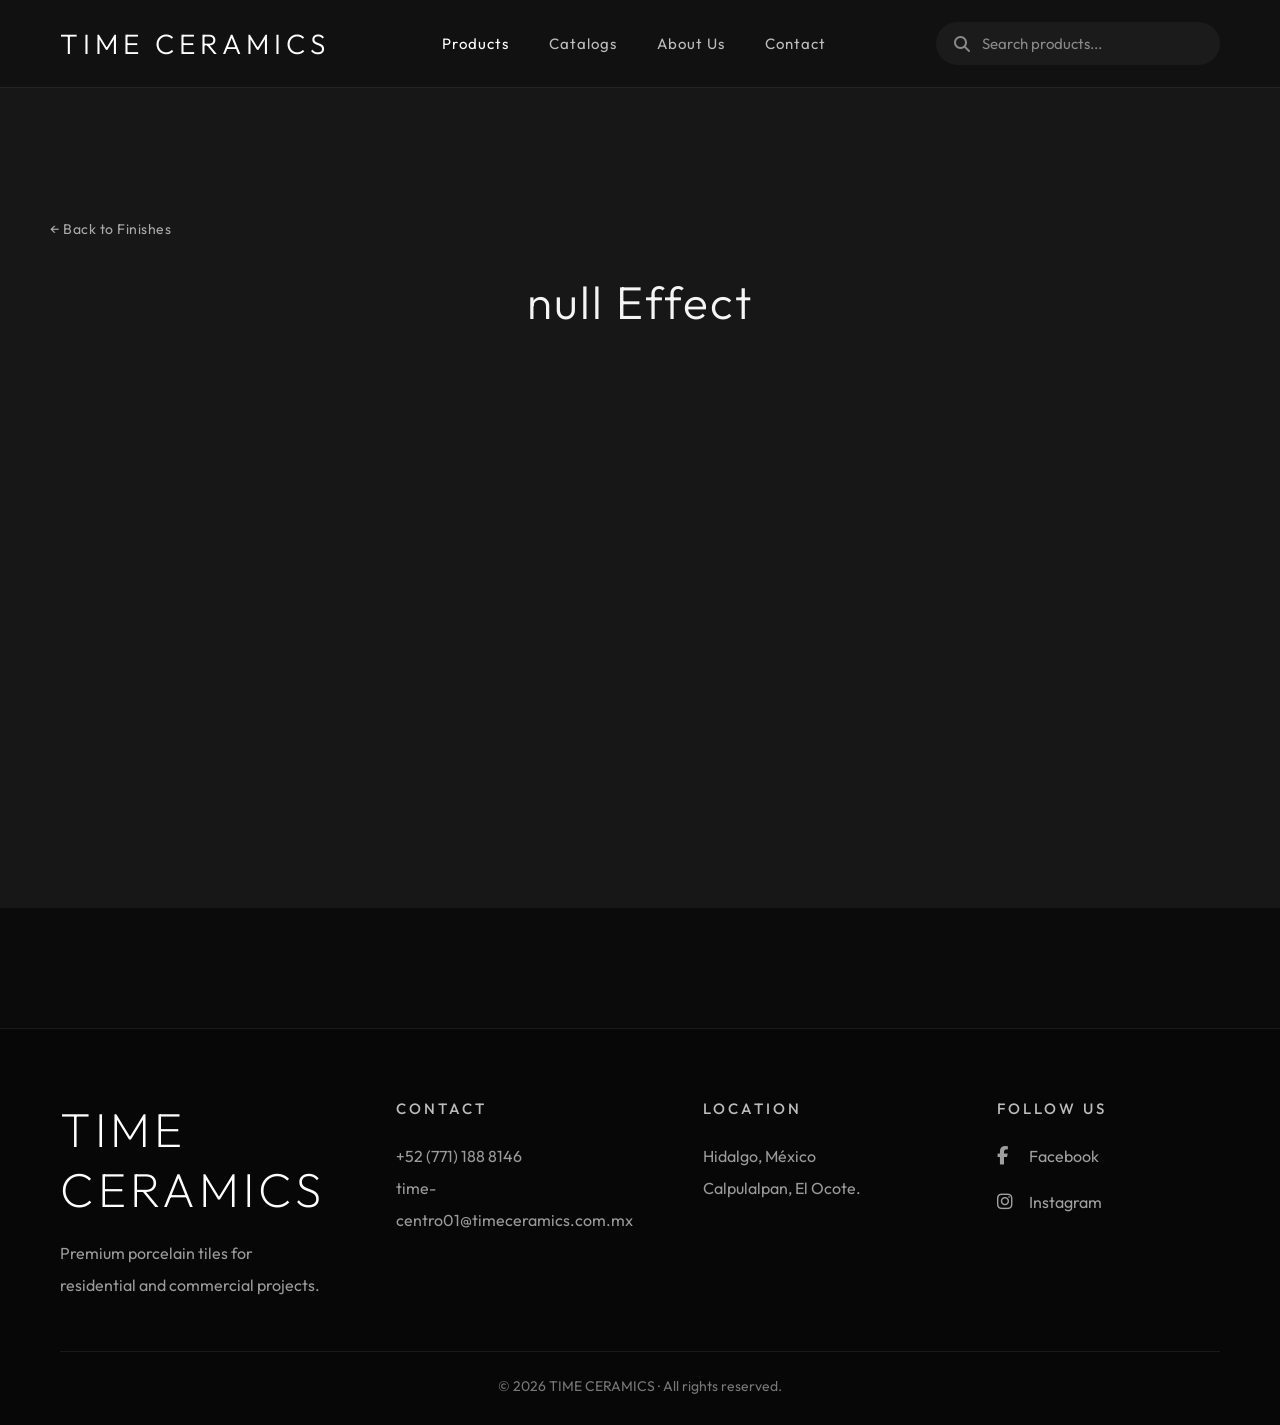
<file: finish.html>
<!DOCTYPE html>
<html lang="es">

<head>

<meta charset="UTF-8">
<meta name="viewport" content="width=device-width, initial-scale=1.0">

<title>TIME CERAMICS</title>

<link rel="preconnect" href="https://fonts.googleapis.com">
<link rel="preconnect" href="https://fonts.gstatic.com" crossorigin>

<link href="https://fonts.googleapis.com/css2?family=Outfit:wght@200;300;400;500;600&display=swap" rel="stylesheet">
<link rel="stylesheet"
href="https://cdnjs.cloudflare.com/ajax/libs/font-awesome/6.7.2/css/all.min.css">
<link rel="stylesheet" href="style.css">

</head>

<body class="producto-page">

<header class="topbar">

    <div class="logo">
        TIME CERAMICS
    </div>

    <nav class="menu">

        <a href="index.html" class="activo">
            Products
        </a>

        <a href="catalogos.html">
            Catalogs
        </a>

        <a href="about.html">
            About Us
        </a>

        <a href="#footer">
            Contact
        </a>

    </nav>

    <div class="buscador">

        <i class="fas fa-search"></i>

        <input
            type="text"
            id="buscar"
            placeholder="Search products...">

    </div>

</header>


    <main>

        <section class="finish-products">

            <div class="container">
                <a href="index.html#finishes" class="back-to-finishes">
                ← Back to Finishes
            </a>

                <h1 id="finishTitle"></h1>

                <p id="finishDescription"></p>

                <div id="finishGallery" class="galeria"></div>

            </div>

        </section>

    </main>


    <script src="productos.js"></script>
    <script src="finish.js"></script>

</body>


<footer class="footer" id="footer">

    <div class="footer-container">

        <div class="footer-col">

            <h2>TIME CERAMICS</h2>

            <p>

                Premium porcelain tiles for residential and commercial projects.

            </p>

        </div>

        <div class="footer-col">

            <h3>CONTACT</h3>

            <p>+52 (771) 188 8146</p>

            <p>time-centro01@timeceramics.com.mx</p>

        </div>

        <div class="footer-col">

            <h3>LOCATION</h3>

            <p>Hidalgo, México</p>

            <p>Calpulalpan, El Ocote.</p>

        </div>

        <div class="footer-col">

            <h3>FOLLOW US</h3>

            <a href="https://www.facebook.com/p/Time-Ceramics-M%C3%A9xico-61569628426588/" target="_blank">

                <i class="fab fa-facebook-f"></i>

                Facebook

            </a>

            <a href="https://www.instagram.com/time.ceramics/" target="_blank">

                <i class="fab fa-instagram"></i>

                Instagram

            </a>

        </div>

    </div>

    <div class="footer-copy">

        © 2026 TIME CERAMICS · All rights reserved.

    </div>

</footer>

</body>

</html>
</file>
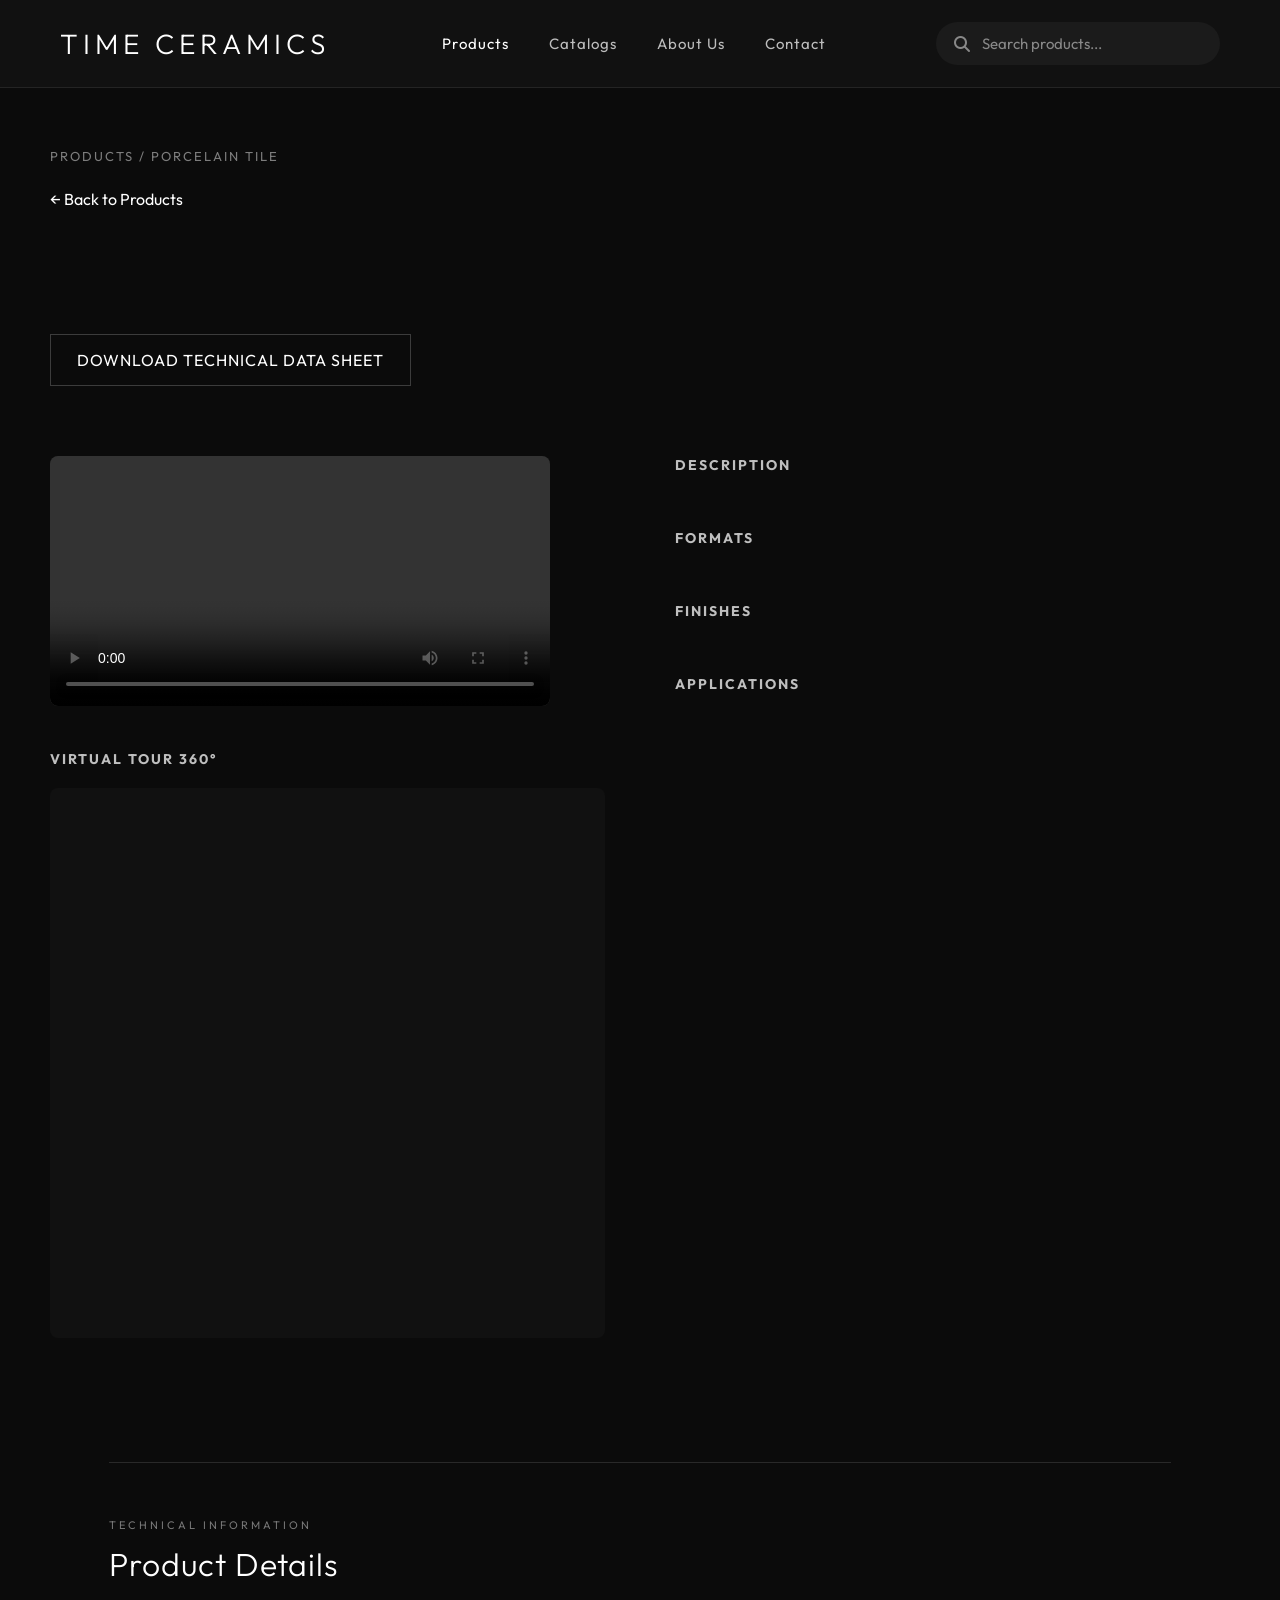
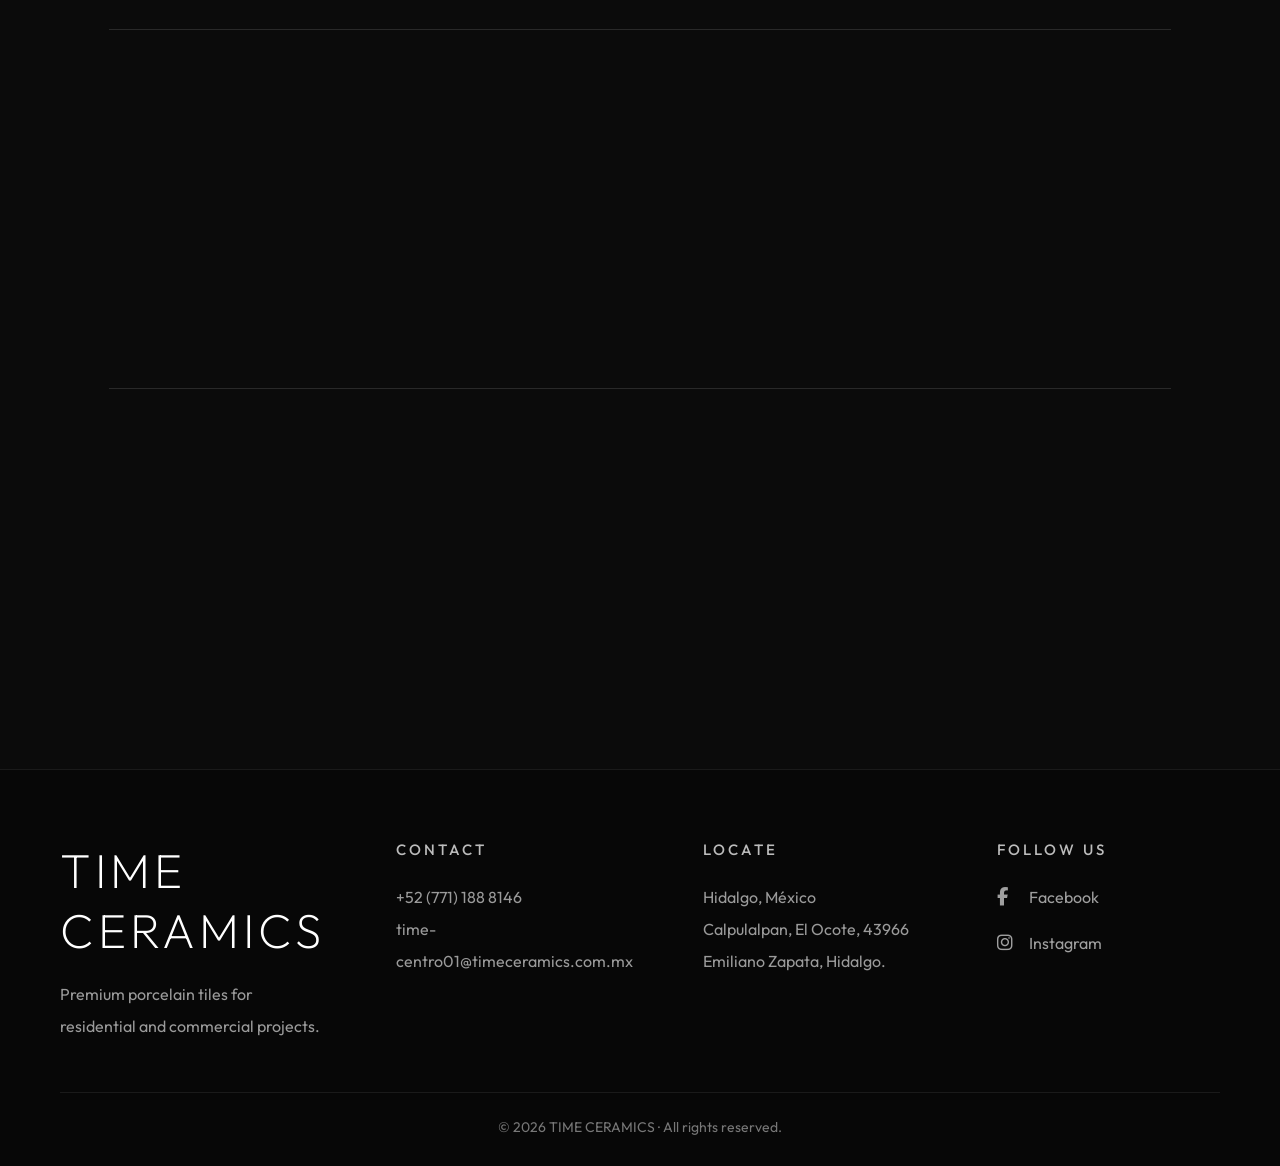
<file: producto.html>
<!DOCTYPE html>
<html lang="es">

<head>

<meta charset="UTF-8">
<meta name="viewport" content="width=device-width, initial-scale=1.0">

<title>TIME CERAMICS</title>

<link rel="preconnect" href="https://fonts.googleapis.com">
<link rel="preconnect" href="https://fonts.gstatic.com" crossorigin>

<link href="https://fonts.googleapis.com/css2?family=Outfit:wght@200;300;400;500;600&display=swap" rel="stylesheet">
<link rel="stylesheet"
href="https://cdnjs.cloudflare.com/ajax/libs/font-awesome/6.7.2/css/all.min.css">
<link rel="stylesheet" href="style.css">

</head>

<body class="producto-page">

<header class="topbar">

    <div class="logo">
        TIME CERAMICS
    </div>

    <nav class="menu">

        <a href="index.html" class="activo">
            Products
        </a>

        <a href="catalogos.html">
            Catalogs
        </a>

        <a href="about.html">
            About Us
        </a>

        <a href="#footer">
            Contact
        </a>

    </nav>

    <div class="buscador">

        <i class="fas fa-search"></i>

        <input
            type="text"
            id="buscar"
            placeholder="Search products...">

    </div>


    

</header>

<main class="producto-luxury">

    <div class="breadcrumb">

        PRODUCTS / PORCELAIN TILE

    </div>
    <a id="backToFinish" class="back-link"></a>

    <h1
        id="nombre"
        class="titulo-producto">
    </h1>

    <section class="hero-producto">

        <img
            id="imagenPrincipal"
            class="imagen-principal">

    </section>

    <div
        id="miniaturas"
        class="miniaturas">
    </div>

    <section class="acciones">

        <a
            id="ficha"
            class="btn-outline"
            target="_blank">

            Download Technical Data Sheet

        </a>

    </section>

    <section class="contenido-producto">

        <div class="col-video">

    <video
        id="video"
        controls>
    </video>

    <div class="tour360">

        <h3>Virtual Tour 360°</h3>

        <iframe
    id="tour360"
    frameborder="0"
    allow="xr-spatial-tracking; gyroscope; accelerometer"
    allowfullscreen
    scrolling="no"
    loading="lazy">
</iframe>

    </div>

</div>

        <div class="col-info">

            <div class="bloque-info">

                <h3>Description</h3>

                <p id="descripcion"></p>

            </div>

            <div class="bloque-info">

                <h3>Formats</h3>

                <ul id="formatos"></ul>

            </div>

            <div class="bloque-info">

                <h3>Finishes</h3>

                <p id="acabado"></p>

            </div>

            
            <div class="bloque-info">

    <h3>APPLICATIONS</h3>

    <div id="applications" class="applications"></div>

</div>



        </div>

    </section>

        <!-- =========================================
         PRODUCT DATA / TECHNICAL INFORMATION
    ========================================== -->

    <section class="product-data-section">

        <div class="product-data-header">

            <span>TECHNICAL INFORMATION</span>

            <h2>Product Details</h2>

        </div>

        <div id="productDataTable" class="product-data-table"></div>

    </section>

</main>

<script src="productos.js"></script>
<script src="producto.js"></script>

<footer class="footer" id="footer">

    <div class="footer-container">

        <div class="footer-col">
            <h2>TIME CERAMICS</h2>
            <p>Premium porcelain tiles for residential and commercial projects.</p>
        </div>

        <div class="footer-col">
            <h3>CONTACT</h3>
            <p>+52 (771) 188 8146</p>
            <p>time-centro01@timeceramics.com.mx</p>
        </div>

        <div class="footer-col">
            <h3>LOCATE</h3>
            <p>Hidalgo, México</p>
            <p>Calpulalpan, El Ocote, 43966 Emiliano Zapata, Hidalgo.</p>
        </div>

         <div class="footer-col">

    <h3>FOLLOW US</h3>

    <a href="https://www.facebook.com/p/Time-Ceramics-M%C3%A9xico-61569628426588/"
       target="_blank">

        <i class="fab fa-facebook-f"></i>
        Facebook

    </a>

    <a href="https://www.instagram.com/time.ceramics/?hl=es"
       target="_blank">

        <i class="fab fa-instagram"></i>
        Instagram

    </a>

</div>

    </div>

    <div class="footer-copy">
        © 2026 TIME CERAMICS · All rights reserved.
    </div>

</footer>

</body>

</html>
</file>
<file: style.css>
/*==================================================
    TIME CERAMICS
    STYLE.CSS
==================================================*/

/* RESET */

*{
    margin:0;
    padding:0;
    box-sizing:border-box;
}

html{
    scroll-behavior:smooth;
}

body{
    font-family:'Outfit',sans-serif;
    background:#f5f5f5;
    color:#222;
}

/* LINKS */

a{
    text-decoration:none;
    color:inherit;
}

/* IMÁGENES */

img{
    display:block;
    width:100%;
}

/* LISTAS */

ul{
    list-style:none;
}

/*==================================================
    HOME
==================================================*/

.topbar{

    position:sticky;
    top:0;

    display:grid;
    grid-template-columns:auto 1fr auto;

    align-items:center;

    padding:22px 60px;

    background:#111;

    border-bottom:1px solid rgba(255,255,255,.08);

    z-index:1000;

}



/*==================================================
    HERO
==================================================*/

.hero{

    height: 1000px;

    display:flex;

    flex-direction:column;

    justify-content:center;

    align-items:center;

    text-align:center;

    background:
    linear-gradient(rgba(0,0,0,.55),rgba(0,0,0,.55)),
    url("images/PORTADA_PRINCIPAL_INTERFAZ.jpg");

    background-size:cover;

    background-position:center;

    color:white;

}

.hero h2{

    font-size:52px;

    font-weight:300;

    letter-spacing:6px;

    margin-bottom:18px;

}

.hero p{

    max-width:750px;

    font-size:18px;

    line-height:1.8;

    opacity:.9;

}

/*==================================================
    GALERÍA
==================================================*/

.galeria{

    max-width:1600px;

    margin:60px auto;

    padding:0 40px;

    display:grid;

    grid-template-columns:repeat(auto-fill,minmax(320px,1fr));

    gap:30px;

}

.card{

    background:#fff;

    border-radius:10px;

    overflow:hidden;

    cursor:pointer;

    transition:.35s;

    box-shadow:0 10px 25px rgba(0,0,0,.08);

}

.card:hover{

    transform:translateY(-8px);

    box-shadow:0 20px 40px rgba(0,0,0,.15);

}

.card img{

    height:260px;

    object-fit:cover;

    transition:.35s;

}

.card:hover img{

    transform:scale(1.04);

}

.card h3{

    padding:22px;

    text-align:center;

    font-size:22px;

    font-weight:400;

}

/*==================================================
    PRODUCTO
==================================================*/

.producto-page{

    background:#0b0b0b;

    color:#ffffff;

    font-family:'Outfit',sans-serif;

}

.producto-luxury{

    max-width:1400px;

    margin:auto;

    padding:60px 50px 100px;

}


.volver{

    color:#bcbcbc;

    transition:.3s;

}

.volver:hover{

    color:white;

}

.breadcrumb{

    color:#7d7d7d;

    font-size:13px;

    letter-spacing:2px;

    text-transform:uppercase;

    margin-bottom:25px;

}

.titulo-producto{

    color:white;

    font-size:80px;

    font-weight:200;

    line-height:1;

    margin-bottom:40px;

}

/*==================================================
    IMAGEN PRINCIPAL
==================================================*/

.hero-producto{

    margin-bottom:35px;

}

.imagen-principal{

    width:100%;

    max-height:820px;

    object-fit:cover;

    border-radius:8px;

}

.miniaturas{

    display:flex;

    gap:15px;

    flex-wrap:wrap;

    margin:30px 0 50px;

}

.miniatura{

    width:140px;

    height:100px;

    object-fit:cover;

    border-radius:6px;

    border:1px solid rgba(255,255,255,.15);

    cursor:pointer;

    transition:.3s;

    box-shadow:0 8px 20px rgba(0,0,0,.35);

}

.miniatura:hover{

    border-color:white;

    transform:translateY(-4px);

}

/*==================================================
    BOTONES
==================================================*/

.acciones{

    display:flex;

    gap:18px;

    flex-wrap:wrap;

    margin-bottom:70px;

}

.btn-outline{

    padding:15px 26px;

    color:white;

    border:1px solid rgba(255,255,255,.2);

    background:transparent;

    transition:.3s;

    text-transform:uppercase;

    letter-spacing:1px;

}

.btn-outline:hover{

    background:white;

    color:black;

}

/*==================================================
    CONTENIDO
==================================================*/

.contenido-producto{

    display:grid;

    grid-template-columns:1fr 1fr;

    gap:70px;

    align-items:start;

}

.col-video video{

    width:100%;

    max-width:500px;

    border-radius:8px;

    background:#111;

}

.col-info{

    display:flex;

    flex-direction:column;

    gap:40px;

}

.bloque-info h3{

    color:#bfbfbf;

    font-size:14px;

    letter-spacing:2px;

    text-transform:uppercase;

    margin-bottom:15px;

}

.bloque-info p{

    color:#f0f0f0;

    font-size:20px;

    line-height:1.9;

}

#formatos{

    display:flex;

    gap:40px;

    flex-wrap:wrap;

    list-style:none;

    padding:0;

}

.formato-figura{

    width:70px;

    border:1px solid #fff;

    margin-bottom:15px;

}

.formato-card p{

    color:white;

    font-size:18px;

    letter-spacing:1px;

}

#formatos li{

    color:#f0f0f0;

    padding:12px 0;

    border-bottom:1px solid rgba(255,255,255,.08);

}

.footer{

    margin-top:120px;

    background:#070707;

    border-top:1px solid rgba(255,255,255,.08);

    padding:70px 60px 30px;

}

.footer-container{

    max-width:1400px;

    margin:auto;

    display:grid;

    grid-template-columns:repeat(4,1fr);

    gap:70px;

    align-items:start;

}

.footer-col h2{

    color:#ffffff;

    font-size:48px;

    font-weight:200;

    letter-spacing:4px;

    margin-bottom:18px;

}

.footer-col h3{

    color:#bcbcbc;

    font-size:15px;

    font-weight:500;

    letter-spacing:3px;

    margin-bottom:22px;

}

.footer-col p{

    color:#9a9a9a;

    font-size:16px;

    line-height:2;

}

.footer a{

    color:#9f9f9f;

    text-decoration:none;

    line-height:2;

    transition:.3s;

}

.footer a:hover{

    color:white;

}

.footer-copy{

    margin-top:50px;

    padding-top:25px;

    border-top:1px solid rgba(255,255,255,.08);

    text-align:center;

    color:#777;

    font-size:14px;

}

@media (max-width:900px){

    .footer-container{

        grid-template-columns:1fr;

        gap:40px;

    }

}

/*=========================================
    RECORRIDO VIRTUAL
=========================================*/

.tour360{

    margin-top:40px;

}

.tour360 h3{

    color:#bfbfbf;

    font-size:14px;

    letter-spacing:2px;

    text-transform:uppercase;

    margin-bottom:20px;

}

#tour360{

    width:100%;

    height:550px;

    border:none;

    border-radius:8px;

    background:#111;

}


.footer-col a{

    display:flex;

    align-items:center;

    gap:12px;

    color:#9f9f9f;

    margin-top:14px;

    transition:.3s;

}

.footer-col a:hover{

    color:#ffffff;

    transform:translateX(6px);

}

.footer-col i{

    width:20px;

    font-size:18px;

}

/*==========================
LOGO
==========================*/

.logo{

    color:white;

    font-size:28px;

    font-weight:300;

    letter-spacing:5px;

}

/*==========================
MENU
==========================*/

.menu{

    display:flex;

    justify-content:center;

    align-items:center;

    gap:40px;

}

.menu a{

    color:#bdbdbd;

    font-size:15px;

    letter-spacing:1px;

    transition:.3s;

}

.menu a:hover{

    color:white;

}

.menu .activo{

    color:white;

}

/*==========================
BUSCADOR
==========================*/

.buscador{

    display:flex;

    align-items:center;

    gap:12px;

    background:#1b1b1b;

    padding:12px 18px;

    border-radius:40px;

}

.buscador i{

    color:#888;

}

.buscador input{

    background:transparent;

    border:none;

    outline:none;

    color:white;

    width:220px;

    font-family:'Outfit',sans-serif;

    font-size:15px;

}

.buscador input::placeholder{

    color:#888;

}

/*====================================
CATALOGS
====================================*/

.hero-catalogos{

    height:280px;

    background:#111;

    display:flex;

    flex-direction:column;

    justify-content:center;

    align-items:center;

    text-align:center;

    color:rgb(254, 254, 254);

}

.hero-catalogos h1{

    font-size:60px;

    font-weight:200;

    letter-spacing:6px;

    margin-bottom:20px;

}

.hero-catalogos p{

    max-width:700px;

    color:#5f5f5f;

    font-size:18px;

}

.catalogos-grid{

    max-width:1400px;

    margin:80px auto;

    padding:0 40px;

}

.catalogo-card{

    display:grid;

    grid-template-columns:520px 1fr;

    align-items:center;

    gap:80px;

    padding:70px;

    border-radius:18px;

    background:white;

    overflow:hidden;

}
.catalogo-card:hover{

    transform:translateY(-8px);

}

.catalogo-card img{

    height:380px;

    object-fit:cover;

}

.catalogo-info{

    padding:40px;

}

.catalogo-info h2{

    font-size:36px;

    font-weight:300;

    margin-bottom:15px;

}

.catalogo-info p{

    color:#666;

    line-height:1.8;

    margin-bottom:30px;

}

.catalogo-botones{

    display:flex;

    gap:20px;

}

.catalogo-mockup{

    position:relative;

    height:650px;

    display:flex;

    justify-content:center;

    align-items:center;

    perspective:1800px;

}

.catalogo-portada{

    position:relative;

    width:310px;

    z-index:5;

    border-radius:10px;

    transform:

        rotateY(-24deg)

        rotateZ(-2deg)

        translateY(-10px);

    box-shadow:

        0 45px 90px rgba(0,0,0,.45),

        0 20px 30px rgba(0,0,0,.25);

    transition:.5s;

}

.catalogo-card:hover .catalogo-portada{

    transform:

        rotateY(-12deg)

        rotateZ(0deg)

        translateY(-25px)

        scale(1.03);

}

.catalogo-shadow{

    position:absolute;

    width:280px;

    height:40px;

    background:rgba(0,0,0,.45);

    border-radius:50%;

    filter:blur(18px);

    bottom:70px;

}

.catalogo-etiqueta{

    display:inline-block;

    color:#9a9a9a;

    letter-spacing:3px;

    font-size:13px;

    margin-bottom:20px;

}

.catalogo-info h2{

    font-size:52px;

    font-weight:200;

    margin-bottom:25px;

}

.catalogo-info p{

    font-size:19px;

    line-height:1.9;

    color:#666;

    max-width:620px;

}


.marble-base{

    position:absolute;

    width:430px;

    height:520px;

    border-radius:22px;

    background:

        linear-gradient(rgba(0,0,0,.45),rgba(0,0,0,.45)),

        url("images/black_marble.jpg");

    background-size:cover;

    background-position:center;

    box-shadow:

        inset 0 0 120px rgba(255,255,255,.08),

        0 40px 80px rgba(0,0,0,.30);

}


.catalogo-botones{

    display:flex;
    gap:18px;
    margin-top:35px;

}

.catalogo-botones .btn-outline{

    display:inline-flex;
    align-items:center;
    justify-content:center;

    padding:15px 34px;

    border:1px solid #111;

    color:#111;

    letter-spacing:2px;

    font-size:13px;

    transition:.35s;

}

.catalogo-botones .btn-outline:hover{

    background:#111;

    color:#fff;

    transform:translateY(-2px);

}


/*====================================
APPLICATIONS
====================================*/

.applications{

    display:grid;
    grid-template-columns:repeat(4,1fr);
    gap:18px;

}

.app-item{

    display:flex;
    flex-direction:column;

    align-items:center;

    justify-content:center;

    gap:14px;

    padding:24px 18px;

    border:1px solid rgba(255,255,255,.08);

    border-radius:10px;

    transition:.35s;

}

.app-item:hover{

    transform:translateY(-5px);

    border-color:#c8a96b;

    background:rgba(255,255,255,.02);

}

.app-item i{

    font-size:30px;

    color:#c8a96b;

}

.app-item span{

    color:#d9d9d9;

    font-size:15px;

    text-align:center;

}



/*====================================
ABOUT US - HERO
====================================*/

.hero-about{

    height:100vh;

    background:
    linear-gradient(rgba(0,0,0,.45),rgba(0,0,0,.55)),
    url("images/about-hero.jpg");

    background-size:cover;
    background-position:center;

    display:flex;
    justify-content:center;
    align-items:center;

    text-align:center;

    color:white;

}

.hero-about-content{

    max-width:900px;
    padding:40px;

}

.hero-label{

    display:inline-block;

    letter-spacing:4px;

    color:#c8c8c8;

    font-size:14px;

    margin-bottom:20px;

}

.hero-about h1{

    font-size:82px;

    font-weight:200;

    letter-spacing:8px;

    margin-bottom:20px;

}

.hero-about h2{

    font-size:38px;

    font-weight:300;

    line-height:1.4;

    margin-bottom:30px;

}

.hero-about p{

    font-size:20px;

    line-height:1.9;

    color:#dddddd;

    max-width:700px;

    margin:auto auto 45px;

}


.about-story{

    max-width:1400px;
    margin:180px auto;
    display:grid;
    grid-template-columns:1.2fr 1fr;
    gap:90px;
    align-items:center;

}

.story-image img{

    width:100%;
    display:block;
    border-radius:4px;

}

.story-content{

    color:white;

}

.section-tag{

    letter-spacing:5px;
    font-size:.75rem;
    color:#bca36d;

}

.story-content h2{

    font-size:3rem;
    font-weight:300;
    margin:20px 0 35px;

}

.story-content p{

    color:#bcbcbc;
    line-height:2;
    font-size:1.05rem;
    margin-bottom:25px;

}


/*==========================
MISSION & VISION
==========================*/

.mission-section{

    max-width:1400px;
    margin:140px auto;
    padding:0 8%;

    display:grid;
    grid-template-columns:repeat(2,1fr);
    gap:70px;

}

.mission-card{

    border-top:1px solid rgba(255,255,255,.15);

    padding-top:40px;

}

.small-title{

    color:#c8a76b;

    letter-spacing:4px;

    font-size:12px;

    text-transform:uppercase;

}

.mission-card h2{

    font-size:48px;

    font-weight:300;

    margin:18px 0 30px;

    color:white;

}

.mission-card p{

    color:#b8b8b8;

    font-size:19px;

    line-height:2;

    max-width:520px;

}

/*==========================
WHY CHOOSE US
==========================*/

.why-section{

    max-width:1400px;

    margin:160px auto;

    padding:0 8%;

}

.section-title{

    text-align:center;

    margin-bottom:80px;

}

.section-title span{

    color:#c8a76b;

    letter-spacing:4px;

    text-transform:uppercase;

    font-size:12px;

}

.section-title h2{

    font-size:62px;

    font-weight:300;

    margin-top:20px;

    color:white;

}

.why-grid{

    display:grid;

    grid-template-columns:repeat(4,1fr);

    gap:35px;

}

.why-card{

    background:#3b3b3b;

    border:1px solid rgba(255,255,255,.08);

    border-radius:20px;

    padding:45px 35px;

    transition:.35s;

}

.why-card:hover{

    transform:translateY(-10px);

    border-color:#c8a76b;

}

.why-card i{

    font-size:42px;

    color:#fff;

    margin-bottom:25px;

}

.why-card h3{

    color:white;

    font-size:26px;

    font-weight:400;

    margin-bottom:18px;

}

.why-card p{

    color:#ffffff;

    line-height:1.9;

    font-size:17px;

}


/*==============================
COMPANY IN NUMBERS
==============================*/

.stats-section{

    max-width:1500px;

    margin:180px auto;

    padding:0 8%;

    text-align:center;

}

.stats-header span{

    color:#c8a76b;

    letter-spacing:4px;

    text-transform:uppercase;

    font-size:12px;

}

.stats-header h2{

    font-size:64px;

    font-weight:300;

    color:white;

    margin:20px 0 90px;

}

.stats-grid{

    display:grid;

    grid-template-columns:repeat(4,1fr);

    gap:40px;

}

.stat-card{

    padding:50px 20px;

    border:1px solid rgba(255,255,255,.08);

    border-radius:20px;

    background:#111;

    transition:.35s;

}

.stat-card:hover{

    transform:translateY(-10px);

    border-color:#c8a76b;

}

.stat-card h3{

    font-size:78px;

    font-weight:300;

    color:#c8a76b;

    margin-bottom:15px;

}

.stat-card p{

    color:#bfbfbf;

    font-size:18px;

    letter-spacing:1px;

}


/*=========================
DESIGN GALLERY
=========================*/

.gallery-about{

    max-width:1500px;
    margin:140px auto;
    padding:0 60px;

}

.gallery-masonry{

    display:grid;

    grid-template-columns:repeat(3,1fr);

    grid-auto-rows:280px;

    gap:22px;

}

.gallery-item{

    position:relative;

    overflow:hidden;

    border-radius:12px;

    cursor:pointer;

}

.gallery-item.large{

    grid-row:span 2;

}

.gallery-item.wide{

    grid-column:span 2;

}

.gallery-item img{

    width:100%;

    height:100%;

    object-fit:cover;

    transition:.6s;

}

.gallery-item:hover img{

    transform:scale(1.08);

}

.overlay{

    position:absolute;

    inset:0;

    background:linear-gradient(
        transparent,
        rgba(0,0,0,.65)
    );

    display:flex;

    align-items:flex-end;

    padding:30px;

    opacity:0;

    transition:.35s;

}

.gallery-item:hover .overlay{

    opacity:1;

}

.overlay h3{

    color:white;

    font-size:26px;

    font-weight:300;

    letter-spacing:2px;

}




.manufacturing{

    padding:120px 8%;
    background:#0b0b0b;

}

.section-title{

    text-align:center;
    max-width:850px;
    margin:auto auto 70px;

}

.section-title span{

    color:#b89c5d;
    letter-spacing:4px;
    font-size:13px;
    text-transform:uppercase;

}

.section-title h2{

    color:white;
    font-size:56px;
    font-weight:300;
    margin:18px 0;

}

.section-title p{

    color:#bdbdbd;
    line-height:1.9;
    font-size:18px;

}

.manufacturing-grid{

    display:grid;
    grid-template-columns:repeat(3,1fr);
    gap:30px;

}

.process-card{

    background:#111;
    overflow:hidden;
    border-radius:8px;
    transition:.4s;

}

.process-card img{

    width:100%;
    height:420px;
    object-fit:cover;
    transition:.5s;

}

.process-card:hover img{

    transform:scale(1.05);

}

.process-info{

    padding:28px;

}

.process-info h3{

    color:white;
    margin-bottom:12px;

}

.process-info p{

    color:#999;
    line-height:1.8;

}

.process-card:hover{

    transform:translateY(-8px);

}


.certifications{

    padding:120px 8%;
    background:#050505;

}

.certifications-grid{

    display:grid;
    grid-template-columns:repeat(2,1fr);
    gap:40px;
    max-width:900px;
    margin:70px auto 0;

}

.cert-card{

    background:#111;
    border:1px solid #202020;
    border-radius:10px;

    padding:45px;

    text-align:center;

    transition:.4s;

}

.cert-card img{

    width:90px;

    display:block;

    margin:0 auto 30px;

}

.cert-card h3{

    color:white;
    font-size:28px;
    font-weight:400;

}

.cert-card p{

    color:#999;
    margin-top:18px;
    line-height:1.8;

}

.cert-card:hover{

    transform:translateY(-8px);

    border-color:#b89c5d;

    box-shadow:0 20px 50px rgba(0,0,0,.45);

}






/*=========================================
COLLECTIONS
=========================================*/

.collections-home{

    padding:120px 40px;

    background:#f7f7f7;

}

.collections-home h2{

    font-size:44px;

    font-weight:300;

    text-align:center;

    margin-bottom:60px;

}

#collectionsGrid{

    max-width:1500px;

    margin:auto;

    display:grid;

    grid-template-columns:repeat(2,1fr);

    gap:40px;

}



/*=========================================
COLLECTION CARD
=========================================*/

.collection-card{

    background:#fff;

    overflow:hidden;

    border-radius:16px;

    transition:.4s;

    cursor:pointer;

    box-shadow:0 20px 45px rgba(0,0,0,.08);

}

.collection-card:hover{

    transform:translateY(-10px);

    box-shadow:0 30px 60px rgba(0,0,0,.15);

}

.collection-card img{

    width:100%;

    height:420px;

    object-fit:cover;

    transition:.5s;

}

.collection-card:hover img{

    transform:scale(1.04);

}

.collection-content{

    padding:35px;

}

.collection-content h3{

    font-size:34px;

    font-weight:300;

    margin-bottom:15px;

}

.collection-content p{

    color:#666;

    line-height:1.8;

    font-size:18px;

}




/*=========================================
FINISHES
=========================================*/

.finishes-home {
    background: #171717;
    padding: 150px 40px 170px;
}

.cards-grid{

    display:flex;
    grid-template-columns: repeat(4, 250px);
    justify-content: center;
    gap: 14px;
}

.finishes-section .container{
    max-width: 1200px;
    margin: 0 auto;
}
.finishes-section h2,
.finishes-section .section-description{
    text-align: center;
}

.finishes-section h2{
    margin-bottom: 10px;
    font-size: 40px;
}

.finishes-section .section-description{
    margin-bottom: 40px;
}
.finishes-home h2 {
    color: #fff;
}
.finishes-home .section-description {
    color: #aaa;
}
.section-description{

    color:#b9b9b9;
    margin-bottom:45px;

}

.finish-card {
    width: 220px;
    height: 300px;
    border-radius: 10px;
    overflow: hidden;
    position: relative;
    cursor: pointer;
}

.finish-card img {
    width: 100%;
    height: 100%;
    object-fit: cover;
    display: block;
}

.finish-card:hover img{

    transform:scale(1.08);

}

.finish-overlay {
    position: absolute;
    left: 0;
    right: 0;
    bottom: 0;

    padding: 25px 22px;

    background: linear-gradient(
        transparent,
        rgba(0,0,0,0.75)
    );

    color: white;

    display: flex;
    justify-content: space-between;
    align-items: flex-end;
}

.finish-overlay h3 {
    margin: 0;
    font-size: 20px;
    font-weight: 400;
}

.finish-overlay p {
    margin: 5px 0 0;
    font-size: 13px;
    opacity: 0.75;
}

.finish-overlay i {
    font-size: 16px;
}

.finish-card:hover{

    transform:translateY(-8px);

    box-shadow:0 25px 50px rgba(0,0,0,.18);

}

.finish-card:hover i{

    transform:translateX(6px);

}

#finishesGrid {
    display: flex;
    justify-content: center;
    gap: 16px;
    margin-top: 30px;
}




/*=========================================*
FORMATS
*=========================================*/

.formats-section {
    background: #fff;
    padding: 120px 40px;
}

.formats-section h2 {
    text-align: center;
    font-size: 40px;
    font-weight: 500;
    color: #111;
    margin-bottom: 12px;
}

.formats-section .section-description {
    text-align: center;
    color: #888;
    margin-bottom: 70px;
}

.formats-grid {
    display: flex;
    justify-content: center;
    gap: 40px;
    flex-wrap: wrap;
}

.format-card {
    width: 350px;
    text-align: center;
}

.format-image {
    width: 100%;
    height: 400px;
    overflow: hidden;
    border-radius: 6px;
    background: #eee;
}

.format-image img {
    width: 100%;
    height: 100%;
    object-fit: cover;
    display: block;
    transition: transform .4s ease;
}

.format-card:hover .format-image img {
    transform: scale(1.05);
}

.format-card h3 {
    margin-top: 12px;
    font-size: 14px;
    font-weight: 400;
    color: #222;
}


.formats-grid {
    display: flex;
    justify-content: center;
    gap: 18px;
    flex-wrap: wrap;
}



/* =========================================================
   FINISH PRODUCTS — CATÁLOGO PREMIUM
   ========================================================= */

.finish-products {
    background: #171717;
    min-height: calc(100vh - 80px);
    padding: 130px 50px 120px;
    color: #fff;
}


/* CONTENEDOR */

.finish-products .container {
    max-width: 1400px;
    margin: 0 auto;
}


/* =========================================================
   TÍTULO
   ========================================================= */

#finishTitle {
    margin: 0;
    text-align: center;

    font-size: 46px;
    font-weight: 300;
    letter-spacing: 2px;

    color: #f5f5f5;
}


/* =========================================================
   DESCRIPCIÓN
   ========================================================= */

#finishDescription {
    max-width: 650px;
    margin: 18px auto 65px;

    text-align: center;

    font-size: 15px;
    line-height: 1.7;
    font-weight: 300;

    color: #999;
}


/* =========================================================
   GALERÍA
   ========================================================= */

#finishGallery {
    display: grid;

    grid-template-columns: repeat(4, minmax(0, 1fr));

    gap: 24px;

    width: 100%;
}


/* =========================================================
   TARJETA
   ========================================================= */

#finishGallery .card {
    position: relative;

    overflow: hidden;

    background: #202020;

    border-radius: 12px;

    cursor: pointer;

    transition:
        transform 0.45s ease,
        box-shadow 0.45s ease,
        background 0.45s ease;
}


/* =========================================================
   IMAGEN
   ========================================================= */

#finishGallery .card img {
    display: block;

    width: 100%;
    height: 360px;

    object-fit: cover;

    transition:
        transform 0.7s cubic-bezier(.2,.7,.2,1),
        filter 0.5s ease;
}


/* =========================================================
   NOMBRE DEL PRODUCTO
   ========================================================= */

#finishGallery .card h3 {
    margin: 0;

    padding: 20px 22px 23px;

    background: #202020;

    color: #f2f2f2;

    font-size: 17px;
    font-weight: 400;

    letter-spacing: 0.5px;

    transition: color 0.3s ease;
}


/* =========================================================
   HOVER DE TARJETA
   ========================================================= */

#finishGallery .card:hover {
    transform: translateY(-8px);

    box-shadow:
        0 25px 55px rgba(0, 0, 0, 0.45);
}


/* ZOOM DE IMAGEN */

#finishGallery .card:hover img {
    transform: scale(1.06);

    filter: brightness(0.9);
}


/* TÍTULO AL HACER HOVER */

#finishGallery .card:hover h3 {
    color: #ffffff;
}


/* =========================================================
   EFECTO DE LUZ SOBRE LA IMAGEN
   ========================================================= */

#finishGallery .card::after {
    content: "";

    position: absolute;

    top: 0;
    left: -100%;

    width: 60%;
    height: 100%;

    background: linear-gradient(
        90deg,
        transparent,
        rgba(255,255,255,0.08),
        transparent
    );

    transform: skewX(-20deg);

    pointer-events: none;

    transition: left 0.8s ease;
}


#finishGallery .card:hover::after {
    left: 140%;
}


/* =========================================================
   TABLET
   ========================================================= */

@media (max-width: 1100px) {

    .finish-products {
        padding: 110px 35px 100px;
    }

    #finishGallery {
        grid-template-columns: repeat(3, minmax(0, 1fr));
    }

    #finishGallery .card img {
        height: 330px;
    }

}


/* =========================================================
   TABLET PEQUEÑA
   ========================================================= */

@media (max-width: 800px) {

    #finishGallery {
        grid-template-columns: repeat(2, minmax(0, 1fr));
        gap: 18px;
    }

    #finishTitle {
        font-size: 38px;
    }

    #finishGallery .card img {
        height: 320px;
    }

}


/* =========================================================
   MÓVIL
   ========================================================= */

@media (max-width: 550px) {

    .finish-products {
        padding: 100px 15px 80px;
    }

    #finishTitle {
        font-size: 32px;
        letter-spacing: 1px;
    }

    #finishDescription {
        margin-bottom: 45px;
        font-size: 14px;
    }

   #finishGallery {
        grid-template-columns: repeat(2, minmax(0, 1fr));
        gap: 14px;
    }

    #finishGallery .card img {
        height: 220px;
    }

    #finishGallery .card h3 {
        padding: 14px 12px 16px;
        font-size: 15px;
    }

}

.back-to-finishes {
    display: inline-flex;
    align-items: center;
    gap: 8px;

    margin-bottom: 35px;

    color: #aaa;
    text-decoration: none;

    font-size: 14px;
    letter-spacing: 0.5px;

    transition: color 0.3s ease, transform 0.3s ease;
}

.back-to-finishes:hover {
    color: #fff;
    transform: translateX(-4px);
}


/* =========================================================
   MOBILE — HOME PAGE
   ========================================================= */

@media (max-width: 768px) {

    /* ==========================
       HEADER
    ========================== */

    .topbar {
        position: sticky;

        display: flex;
        flex-wrap: wrap;

        justify-content: space-between;

        padding: 18px 20px;

        gap: 18px;
    }

    .logo {
        font-size: 22px;
        letter-spacing: 4px;
    }

    .menu {
        order: 3;

        width: 100%;

        justify-content: space-between;

        gap: 10px;
    }

    .menu a {
        font-size: 11px;
        letter-spacing: .5px;
    }

    .buscador {
        order: 2;

        padding: 9px 14px;

        flex: 1;
        max-width: 190px;
    }

    .buscador input {
        width: 100%;
        min-width: 0;
        font-size: 12px;
    }


    /* ==========================
       HERO
    ========================== */

    .hero {
        height: 600px;

        padding: 0 25px;

        background-position: center;
    }

    .hero h2 {
        font-size: 34px;
        line-height: 1.25;

        letter-spacing: 3px;

        margin-bottom: 18px;
    }

    .hero p {
        font-size: 15px;
        line-height: 1.7;
    }


    /* ==========================
       FINISHES
    ========================== */

    .finishes-home {
        padding: 80px 20px 90px;
    }

    .finishes-section h2 {
        font-size: 32px;
    }

    .section-description {
        font-size: 14px;
        line-height: 1.6;

        margin-bottom: 35px;
    }

    #finishesGrid,
    .cards-grid {
        display: grid;

        grid-template-columns: repeat(2, 1fr);

        gap: 14px;
    }

    .finish-card {
        width: 100%;
        height: 250px;
    }

    .finish-overlay {
        padding: 18px 15px;
    }

    .finish-overlay h3 {
        font-size: 16px;
    }

    .finish-overlay p {
        font-size: 11px;
    }


    /* ==========================
       FORMATS
    ========================== */

    .formats-section {
        padding: 80px 20px;
    }

    .formats-section h2 {
        font-size: 32px;
    }

    .formats-section .section-description {
        margin-bottom: 40px;
    }

    .formats-grid {
        display: grid;

        grid-template-columns: repeat(2, 1fr);

        gap: 16px;
    }

    .format-card {
        width: 100%;
    }

    .format-image {
        height: 260px;
    }

    .format-card h3 {
        font-size: 12px;
    }


    /* ==========================
       COLLECTIONS
    ========================== */

    .collections-home {
        padding: 80px 20px;
    }

    .collections-home h2 {
        font-size: 32px;

        margin-bottom: 35px;
    }

    #collectionsGrid {
        grid-template-columns: 1fr;

        gap: 25px;
    }

    .collection-card img {
        height: 280px;
    }

    .collection-content {
        padding: 24px;
    }

    .collection-content h3 {
        font-size: 26px;
    }

    .collection-content p {
        font-size: 15px;
        line-height: 1.7;
    }


    /* ==========================
       FEATURED PRODUCTS
    ========================== */

    .galeria {
        margin: 40px auto;

        padding: 0 20px;

        grid-template-columns: 1fr;

        gap: 20px;
    }

    .card img {
        height: 300px;
    }

    .card h3 {
        padding: 18px;

        font-size: 19px;
    }


    /* ==========================
       FOOTER
    ========================== */

    .footer {
        margin-top: 70px;

        padding: 60px 25px 25px;
    }

    .footer-container {
        grid-template-columns: 1fr;

        gap: 35px;
    }

    .footer-col h2 {
        font-size: 34px;

        letter-spacing: 3px;
    }

    .footer-col h3 {
        font-size: 13px;
    }

    .footer-col p {
        font-size: 14px;
    }

}


/* =========================================================
   MOBILE — PRODUCT PAGE
   ========================================================= */

@media (max-width: 768px) {


    /* ==========================
       CONTENEDOR PRINCIPAL
    ========================== */

    .producto-luxury {
        padding: 40px 20px 70px;
    }


    /* ==========================
       BREADCRUMB
    ========================== */

    .breadcrumb {
        font-size: 10px;
        letter-spacing: 2px;

        margin-bottom: 22px;
    }


    /* ==========================
       BOTÓN REGRESAR
    ========================== */

    .volver,
    #backToFinish {
        display: inline-block;

        font-size: 15px;

        margin-bottom: 25px;
    }


    /* ==========================
       TÍTULO DEL PRODUCTO
    ========================== */

    .titulo-producto {
        font-size: 58px;

        line-height: 1;

        margin-bottom: 35px;

        word-break: break-word;
    }


    /* ==========================
       IMAGEN PRINCIPAL
    ========================== */

    .hero-producto {
        margin-bottom: 25px;
    }

    .imagen-principal {
        width: 100%;

        height: auto;

        max-height: none;

        aspect-ratio: 1 / 1;

        object-fit: cover;

        border-radius: 8px;
    }


    /* ==========================
       MINIATURAS
    ========================== */

      .miniaturas{

        display:flex;

        flex-wrap:nowrap;

        overflow-x:auto;

        overflow-y:hidden;

        gap:12px;

        margin:20px 0 40px;

        padding:5px 0 12px;

        width:100%;

        scroll-behavior:smooth;

        -webkit-overflow-scrolling:touch;

        scrollbar-width:none;

    }

    /* Ocultar scrollbar en Chrome / Android */



   .miniatura-item{

        flex:0 0 135px;

        width:135px;

    }


    /* Imagen del render */

    .miniatura{

        width:135px;

        height:95px;

        object-fit:cover;

        border-radius:7px;

        border:1px solid rgba(255,255,255,.15);

        box-shadow:0 6px 15px rgba(0,0,0,.35);

    }

     /* Nombre del render */

    .miniatura-titulo{

        margin-top:8px;

        color:#bdbdbd;

        font-size:13px;

        line-height:1.3;

        white-space:nowrap;

        overflow:hidden;

        text-overflow:ellipsis;

    }

    /* ==========================
       BOTONES
    ========================== */

    .acciones {
        display: flex;

        flex-direction: column;

        gap: 12px;

        margin-bottom: 60px;
    }


    .btn-outline {
        width: 100%;

        text-align: center;

        padding: 16px 18px;

        font-size: 12px;
    }


    /* ==========================
       CONTENIDO
    ========================== */

    .contenido-producto {
        display: flex;

        flex-direction: column;

        gap: 55px;
    }


    .col-video,
    .col-info {
        width: 100%;
    }


    /* ==========================
       VIDEO
    ========================== */

    .col-video video {
        width: 100%;

        max-width: none;

        border-radius: 8px;
    }


    /* ==========================
       TOUR 360
    ========================== */

    .tour360 {
        margin-top: 35px;
    }


    #tour360 {
        width: 100%;

        height: 350px;

        border-radius: 8px;
    }


    /* ==========================
       INFORMACIÓN
    ========================== */

    .col-info {
        gap: 38px;
    }


    .bloque-info h3 {
        font-size: 12px;

        letter-spacing: 2px;

        margin-bottom: 14px;
    }


    .bloque-info p {
        font-size: 17px;

        line-height: 1.8;
    }


    /* ==========================
       FORMATOS
    ========================== */

    #formatos {
        display: grid;

        grid-template-columns: repeat(2, 1fr);

        gap: 25px;
    }


    .formato-card {
        display: flex;

        flex-direction: column;

        align-items: center;

        text-align: center;
    }


    .formato-figura {
        width: 70px;

        margin-bottom: 12px;
    }


    .formato-card p {
        font-size: 14px;
    }


    /* ==========================
       APPLICATIONS
    ========================== */

    .applications {
        grid-template-columns: repeat(2, 1fr);

        gap: 12px;
    }


    .app-item {
        padding: 20px 10px;

        gap: 10px;
    }


    .app-item i {
        font-size: 25px;
    }


    .app-item span {
        font-size: 13px;
    }


    /* ==========================
       FOOTER
    ========================== */

    .producto-page .footer {
        margin-top: 70px;
    }

}


/* =========================================================
   ABOUT US — MOBILE
========================================================= */

@media (max-width: 550px){

    /* =========================================
       HERO
    ========================================= */

    .hero-about{

        min-height:100svh;
        height:auto;

        padding:120px 22px 80px;

        background-position:center;

    }

    .hero-about-content{

        width:100%;
        max-width:100%;

        padding:20px 5px;

    }

    .hero-label{

        font-size:11px;
        letter-spacing:3px;

        margin-bottom:18px;

    }

    .hero-about h1{

        font-size:43px;
        line-height:1.05;

        letter-spacing:4px;

        margin-bottom:20px;

    }

    .hero-about h2{

        font-size:24px;
        line-height:1.4;

        margin-bottom:22px;

    }

    .hero-about p{

        font-size:16px;
        line-height:1.8;

        margin-bottom:30px;

    }


    /* =========================================
       OUR STORY
    ========================================= */

    .about-story{

        width:100%;

        margin:90px auto;

        padding:0 20px;

        display:flex;

        flex-direction:column;

        gap:45px;

    }

    .story-image{

        width:100%;

    }

    .story-image img{

        width:100%;
        height:auto;

        border-radius:6px;

    }

    .story-content{

        width:100%;

    }

    .section-tag{

        font-size:11px;

        letter-spacing:3px;

    }

    .story-content h2{

        font-size:36px;

        line-height:1.15;

        margin:15px 0 25px;

    }

    .story-content p{

        font-size:16px;

        line-height:1.85;

        margin-bottom:20px;

    }


    /* =========================================
       MISSION & VISION
    ========================================= */

    .mission-section{

        width:100%;

        margin:90px auto;

        padding:0 20px;

        display:grid;

        grid-template-columns:1fr;

        gap:55px;

    }

    .mission-card{

        padding-top:28px;

    }

    .small-title{

        font-size:11px;

        letter-spacing:3px;

    }

    .mission-card h2{

        font-size:36px;

        line-height:1.15;

        margin:15px 0 22px;

    }

    .mission-card p{

        font-size:16px;

        line-height:1.85;

    }


    /* =========================================
       WHY CHOOSE US
    ========================================= */

    .why-section{

        width:100%;

        margin:100px auto;

        padding:0 20px;

    }

    .section-title{

        margin-bottom:45px;

    }

    .section-title span{

        font-size:11px;

        letter-spacing:3px;

    }

    .section-title h2{

        font-size:38px;

        line-height:1.15;

        margin-top:15px;

    }

    .why-grid{

        display:grid;

        grid-template-columns:repeat(2,1fr);

        gap:12px;

    }

    .why-card{

        padding:28px 18px;

        border-radius:14px;

    }

    .why-card i{

        font-size:30px;

        margin-bottom:18px;

    }

    .why-card h3{

        font-size:19px;

        line-height:1.25;

        margin-bottom:12px;

    }

    .why-card p{

        font-size:14px;

        line-height:1.7;

    }


    /* =========================================
       COMPANY IN NUMBERS
    ========================================= */

    .stats-section{

        width:100%;

        margin:100px auto;

        padding:0 20px;

    }

    .stats-header h2{

        font-size:38px;

        line-height:1.15;

        margin:15px 0 45px;

    }

    .stats-header span{

        font-size:11px;

        letter-spacing:3px;

    }

    .stats-grid{

        display:grid;

        grid-template-columns:repeat(2,1fr);

        gap:12px;

    }

    .stat-card{

        padding:30px 12px;

        border-radius:14px;

    }

    .stat-card h3{

        font-size:48px;

        margin-bottom:10px;

    }

    .stat-card p{

        font-size:13px;

        line-height:1.5;

        letter-spacing:.5px;

    }


    /* =========================================
       DESIGN GALLERY
    ========================================= */

    .gallery-about{

        width:100%;

        margin:90px auto;

        padding:0 20px;

    }

    .gallery-masonry{

        display:grid;

        grid-template-columns:1fr 1fr;

        grid-auto-rows:160px;

        gap:10px;

    }

    .gallery-item.large{

        grid-row:span 2;

    }

    .gallery-item.wide{

        grid-column:span 2;

    }

    .gallery-item{

        border-radius:8px;

    }

    .overlay{

        padding:15px;

        opacity:1;

        background:linear-gradient(
            transparent,
            rgba(0,0,0,.65)
        );

    }

    .overlay h3{

        font-size:16px;

        letter-spacing:1px;

    }


    /* =========================================
       MANUFACTURING
    ========================================= */

    .manufacturing{

        padding:80px 20px;

    }

    .section-title h2{

        font-size:38px;

    }

    .section-title p{

        font-size:16px;

        line-height:1.8;

    }

    .manufacturing-grid{

        grid-template-columns:1fr;

        gap:20px;

    }

    .process-card{

        border-radius:8px;

    }

    .process-card img{

        height:300px;

    }

    .process-info{

        padding:22px;

    }

    .process-info h3{

        font-size:20px;

    }

    .process-info p{

        font-size:15px;

        line-height:1.8;

    }


    /* =========================================
       CERTIFICATIONS
    ========================================= */

    .certifications{

        padding:80px 20px;

    }

    .certifications-grid{

        grid-template-columns:1fr;

        gap:20px;

        margin-top:45px;

    }

    .cert-card{

        padding:32px 22px;

        border-radius:10px;

    }

    .cert-card img{

        width:75px;

        margin-bottom:22px;

    }

    .cert-card h3{

        font-size:23px;

    }

    .cert-card p{

        font-size:15px;

        line-height:1.8;

    }


    /* =========================================
       SECCIONES GENERALES
    ========================================= */

    .about-story,
    .mission-section,
    .why-section,
    .stats-section,
    .gallery-about{

        overflow:hidden;

    }

}


/* =========================================
   PRODUCT DATA TABLE
========================================= */

.product-data-section {

    width: min(1180px, 90%);

    margin: 120px auto 160px;

    border-top: 1px solid rgba(255,255,255,0.12);

    padding-top: 55px;

}


.product-data-header {

    margin-bottom: 45px;

}


.product-data-header span {

    display: block;

    font-size: 11px;

    letter-spacing: 3px;

    color: #777;

    margin-bottom: 12px;

}


.product-data-header h2 {

    margin: 0;

    font-size: 32px;

    font-weight: 300;

    letter-spacing: 1px;

}


/* CONTENEDOR PRINCIPAL */

.product-data-table {

    display: grid;

    grid-template-columns: 320px 1fr;

    min-height: 360px;

    border-top: 1px solid rgba(255,255,255,0.12);

    border-bottom: 1px solid rgba(255,255,255,0.12);

}


/* IMAGEN */

.product-data-image {
    display: flex;
    align-items: center;
    justify-content: center;
    overflow: hidden;
    aspect-ratio: 2 / 1;

}


.product-data-image img {

    width: 100%;
    height: 100%;
    display: block;
    object-fit: contain;
    transform: rotate(90deg);

}


/* INFORMACIÓN */

.product-data-info {

    padding: 45px 50px;

}


/* TÍTULO */

.product-data-title {

    margin-bottom: 35px;

}


.product-data-title span {

    display: block;

    font-size: 10px;

    letter-spacing: 3px;

    color: #777;

    margin-bottom: 8px;

}


.product-data-title h3 {

    margin: 0;

    font-size: 28px;

    font-weight: 300;

    letter-spacing: 1px;

}


/* FILAS */

.product-data-row {

    display: grid;

    grid-template-columns: 150px 1fr;

    gap: 30px;

    padding: 15px 0;

    border-top: 1px solid rgba(255,255,255,0.08);

}


.data-label {

    font-size: 10px;

    letter-spacing: 2px;

    color: #777;

}


.data-value {

    font-size: 14px;

    line-height: 1.8;

    color: #d0d0d0;

}


/* BOTÓN */

.product-data-action {

    margin-top: 35px;

}


.product-data-button {

    display: inline-flex;

    align-items: center;

    gap: 12px;

    padding: 13px 20px;

    border: 1px solid rgba(255,255,255,0.25);

    color: #ddd;

    text-decoration: none;

    font-size: 11px;

    letter-spacing: 1.5px;

    text-transform: uppercase;

    transition: 0.3s ease;

}


.product-data-button:hover {

    background: #fff;

    color: #111;

    border-color: #fff;

}


/* =========================================
   RESPONSIVE
========================================= */

@media (max-width: 800px) {

    .product-data-table {

        grid-template-columns: 1fr;

    }


    .product-data-image {
    width: 38%;
    aspect-ratio: 2 / 1;
    overflow: hidden;
}

.product-data-image img {
    width: 70%;
    height: auto;
    transform: rotate(90deg);
}

    .product-data-info {

        padding: 35px 25px;

    }


    .product-data-row {

        grid-template-columns: 1fr;

        gap: 7px;

    }

}
</file>
